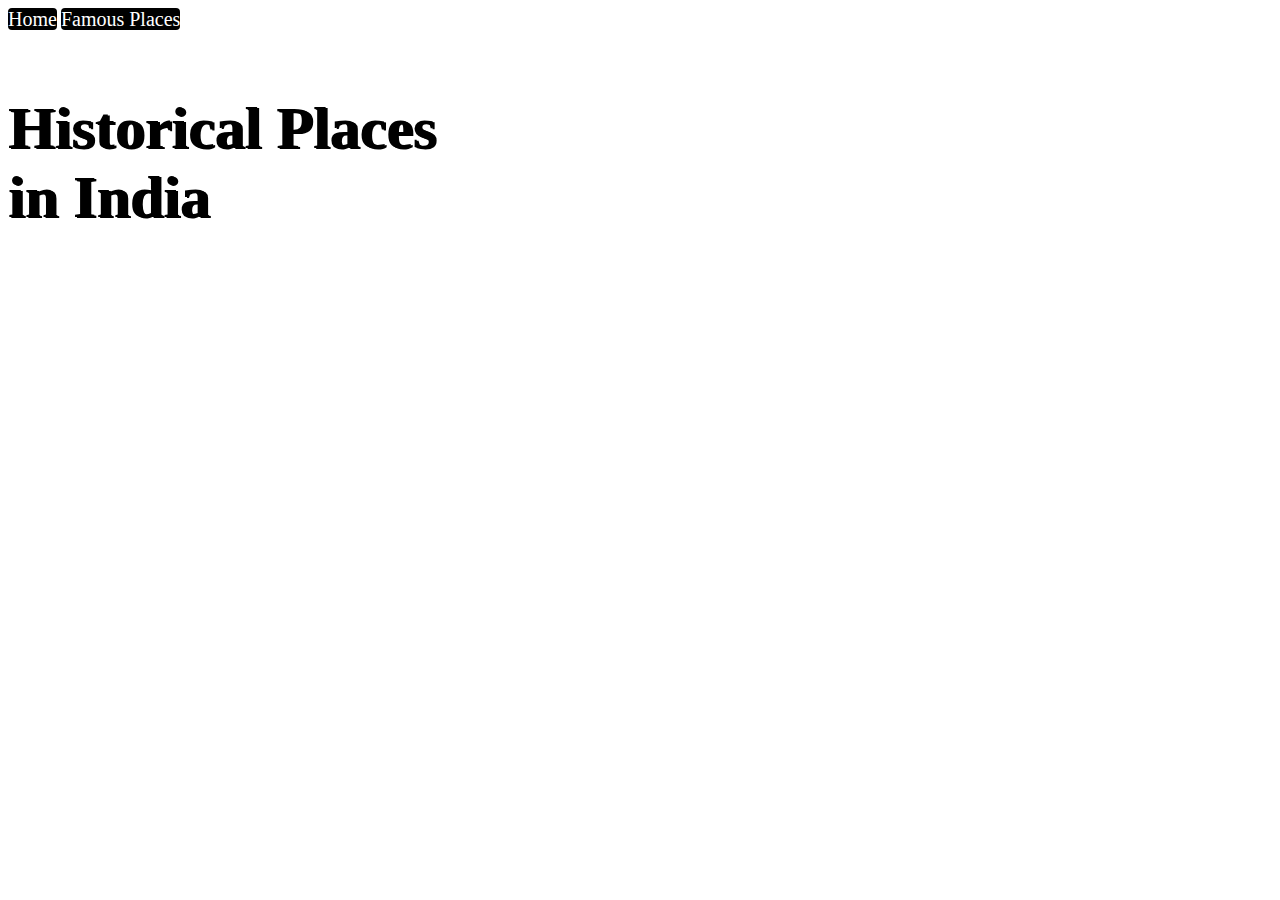
<file: index.html>
<!DOCTYPE html>
<html lang="en">
<head>
    <meta charset="UTF-8">
    <meta name="viewport" content="width=device-width, initial-scale=1.0">
    <title>Document</title>
    <style>
        a{
            text-decoration: none;
            background-color: black;
            color: white;
            font-size: 20px;
            border-radius: 4px;
        }
        a:hover{ 
            box-shadow: 0px 0px 10px 1px rgb(133, 130, 130) ;
            padding: 10px;
        }
        h1{
            font-family:'Times New Roman', Times, serif;
            font-size:60px ;
            text-align: left;
            margin-top: 5%;
            text-shadow:2px 1px 0px ;
            
        }
        body{
            background-image:url('https://www.tourism-of-india.com/blog/wp-content/uploads/2018/07/mysore-palace.jpg') ;
            background-size: cover;
        }
    </style>
</head>
<body>
    <header>
        <nav>
            <a href="index.html">Home</a>
            <a href="index1.html">Famous Places</a>
        </nav>
        <h1>Historical Places <br>in India</h1>
    </header>
</body>
</html>
</file>
